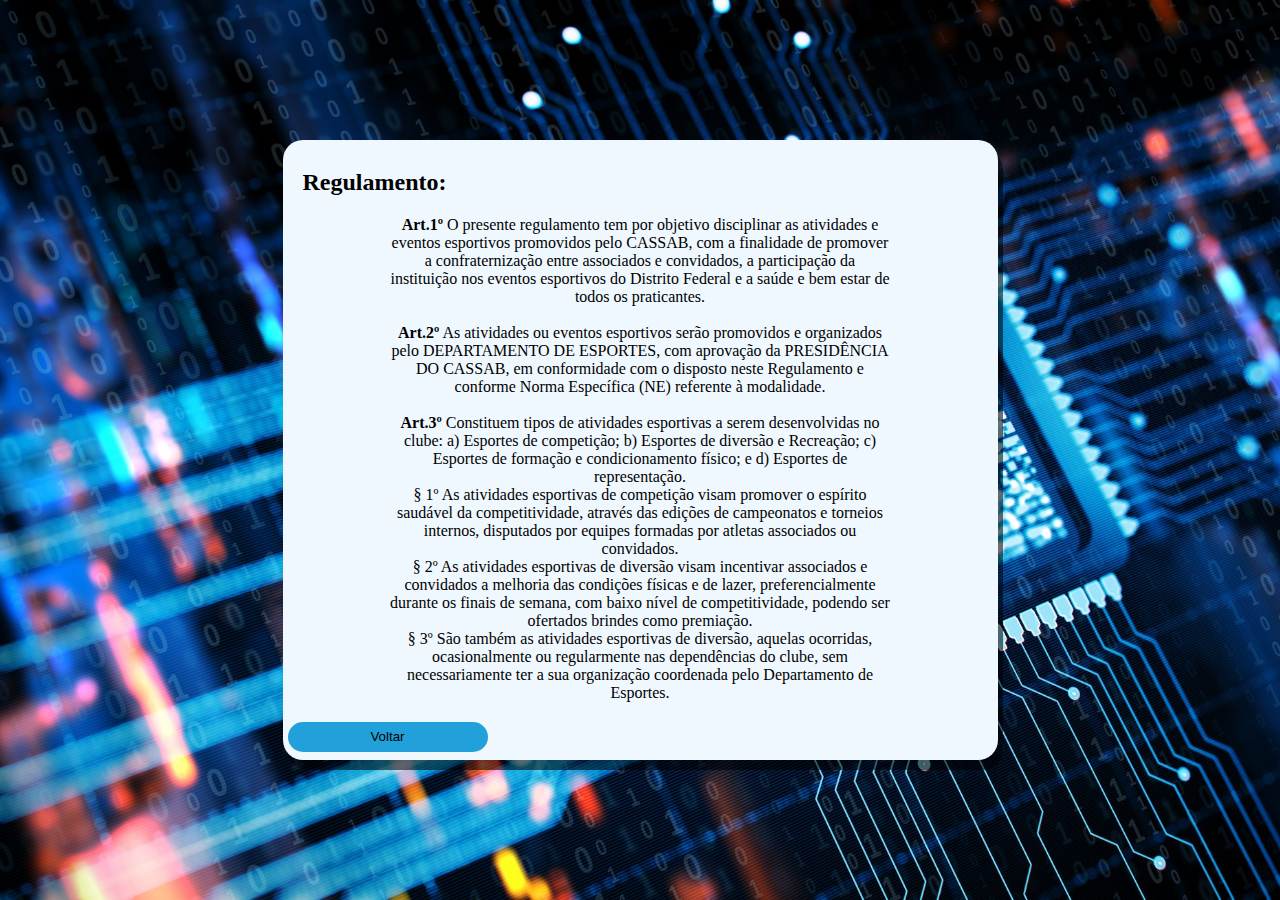
<file: Regulamento.html>
<!DOCTYPE html>
<html lang="en">
<head>
    <meta charset="UTF-8">
    <meta http-equiv="X-UA-Compatible" content="IE=edge">
    <meta name="viewport" content="width=device-width, initial-scale=1.0">
    <title>Document</title>
    <link rel="stylesheet" href="./style.css">
</head>
<body>
   <div id="Reg">
    <h2>Regulamento:</h2>
    <main id="taxtoR">
       <strong>Art.1º</strong>  O presente regulamento tem por objetivo disciplinar as atividades e eventos
esportivos promovidos pelo CASSAB, com a finalidade de promover a confraternização entre
associados e convidados, a participação da instituição nos eventos esportivos do Distrito Federal
e a saúde e bem estar de todos os praticantes.<br> <br>
<strong>Art.2º</strong>  As atividades ou eventos esportivos serão promovidos e organizados pelo
DEPARTAMENTO DE ESPORTES, com aprovação da PRESIDÊNCIA DO CASSAB, em
conformidade com o disposto neste Regulamento e conforme Norma Específica (NE) referente
à modalidade. <br> <br>
<strong>Art.3º </strong>  Constituem tipos de atividades esportivas a serem desenvolvidas no clube:
a) Esportes de competição;
b) Esportes de diversão e Recreação;
c) Esportes de formação e condicionamento físico; e
d) Esportes de representação. <br>
§ 1º As atividades esportivas de competição visam promover o espírito saudável
da competitividade, através das edições de campeonatos e torneios internos, disputados por
equipes formadas por atletas associados ou convidados.<br>
§ 2º As atividades esportivas de diversão visam incentivar associados e convidados a
melhoria das condições físicas e de lazer, preferencialmente durante os finais de semana, com
baixo nível de competitividade, podendo ser ofertados brindes como premiação. <br>
§ 3º São também as atividades esportivas de diversão, aquelas ocorridas, ocasionalmente
ou regularmente nas dependências do clube, sem necessariamente ter a sua organização
coordenada pelo Departamento de Esportes.

    </main>
    <a href="./index.html"><button>Voltar</button></a>
   </div>
</body>
</html>
</file>
<file: style.css>
*{
    margin: 0;
    padding: 0;
    border: none;
}


i{
    font-size: 50px;
}


body{
    background-image: url("./hardware.jpg") ;
    background-repeat: no-repeat;
    background-size: cover;
    width: 100vw;
    height: 100vh;
   overflow: hidden;
    display: flex;
    justify-content: center;
    align-items: center;
}

a{
    color: #21A0DA;
}


#data_nasc{
    color: white;
    width: 160px;
}

#error{
    color: red;
    height: 100px;
    width: 480px;
    justify-content: center;
    align-items: center;
    display: none;
    border: 2px solid red;
}

#sucess{
    color: rgb(21, 255, 0);
    height: 100px;
    width: 480px;
    justify-content: center;
    align-items: center;
   display: none;
    border: 2px solid rgb(0, 255, 0);
}


section{
   
    display: flex;
    justify-content: center;
    align-items: center;
    width: 70vw;
   
}

select>option{
    color: #21A0DA;
    background: transparent;
}

.esq{
    background-color: rgba(0, 0, 0, 0);
    height: 700px;
    width: 700px;
    display: flex;
    justify-content: center;
    align-items: center;
    flex-direction: column;
    color: white;
}

main > h1{
    font-weight: 600;
    font-size: 2rem;
}

#form{
  height: 600px;
  width: 600px;
  display: flex;
  justify-content: center;
  align-items: center;
  flex-direction: column;
  background-color: #000000aa;
  color: white;
  border-radius: 20px;
}

#form> label{
    float: left;
}


#form> .inputs > input {
    border-bottom: 2px solid white;
    margin: 10px;
    padding: 5px;
    width: 50%;
    background-color: transparent;
    color: white;
    width: 150px;
    margin-left: 50px ;
}

.inputs > label{
    font-size: 1.2rem;
   
    
}

.inputs{
    display: flex;
}

.lable{

    width: 250px;
}




select {
    width: 160px;
    padding: 5px 20px;
    border: none;
    color: white;
    border-bottom: 2px solid white;
    background-color: transparent; 
    margin-bottom: 10px;
    margin-left: 40px;
}


button{
    height: 30px;
    width: 200px;
    background-color: #21A0DA;
    color: #000000;
    cursor: pointer;
    margin-top: 20px;
}

.esq > .btn >a button{
    margin: 10px;
    height: 40px;
    border-radius: 5px;
}

.btn{
    display: flex;
}

#form > button{
    margin: 10px;
    width: 500px;
    height: 40px;
    border-radius: 5px;
}

/*validação se o campo está preenchido correctamente*/

.validacao{
    font-size: 1.8rem;
    content: "✖";
  
    
    color: #ff0000;
    display: none;
  }


  .inputs > input::placeholder{
    display: none;
   }

  /*
input:valid + span.validacao::after {
    position: absolute;
    content: "✓";
    padding-left: 5px;
    color: #009000;
  }
*/


/***********REGULAMENTO**********/
#Reg{
    display: flex;
    flex-direction: column;
    justify-content: center;
    justify-items: center;
    width: 715px;
    height: 620px;
    background-color: aliceblue;
    color: #000000;
   border-radius: 20px;
   box-shadow: 5px 10px #0000008e;
}

#taxtoR{
    text-align: center;
    font-size: 1.0rem;
    max-width: 500px;
    margin: 0 auto;
}

#Reg>h2{
    padding: 20px;
}

#Reg>a button{
   border-radius: 20px;
   margin-left: 5px;
}

/*********************<768 ***********/

@media screen and (max-width: 1200px) {
   .lable{
    display: none;
   }

   .inputs > input::placeholder{
    color: aliceblue;
   }
   #form> .inputs > input{
    width: 400px;
    margin-top: 10px;
   }

   select{
    width: 400px;
   }

}


@media screen and (max-width: 850px) {

   

    #section{
        display: flex;
        flex-direction: column;
    }
    #form{
        height: 700px;
        width: 400px;
       margin-top: -470px;
       z-index: -1;
      }

      #form>h1{
        margin-top: 60%;
      }
      #form > button{
        width: 200px;
      }

      #form> .inputs > input{
        width: 250px;
        margin-top: 10px;
       }
       select{
        width: 250px;
       }

       .esq{
        margin-top: -200px;
       }
       #bot1, #bot2{
        height: 30px;
       }
       .esq > h1 {
        font-size: 0.6rem;
       }
       .btn{
        display: flex;
        flex-direction: column;
       }

       #error{
        color: red;
        height: 100px;
        width: 350px;
        justify-content: center;
        align-items: center;
        display: none;
        border: 2px solid red;
        font-size: 0.8rem;
    }
    
    #sucess{
        font-size: 0.8rem;
        color: rgb(21, 255, 0);
        height: 100px;
        width: 350px;
        justify-content: center;
        align-items: center;
       display: none;
        border: 2px solid rgb(0, 255, 0);
    }
 }
</file>
